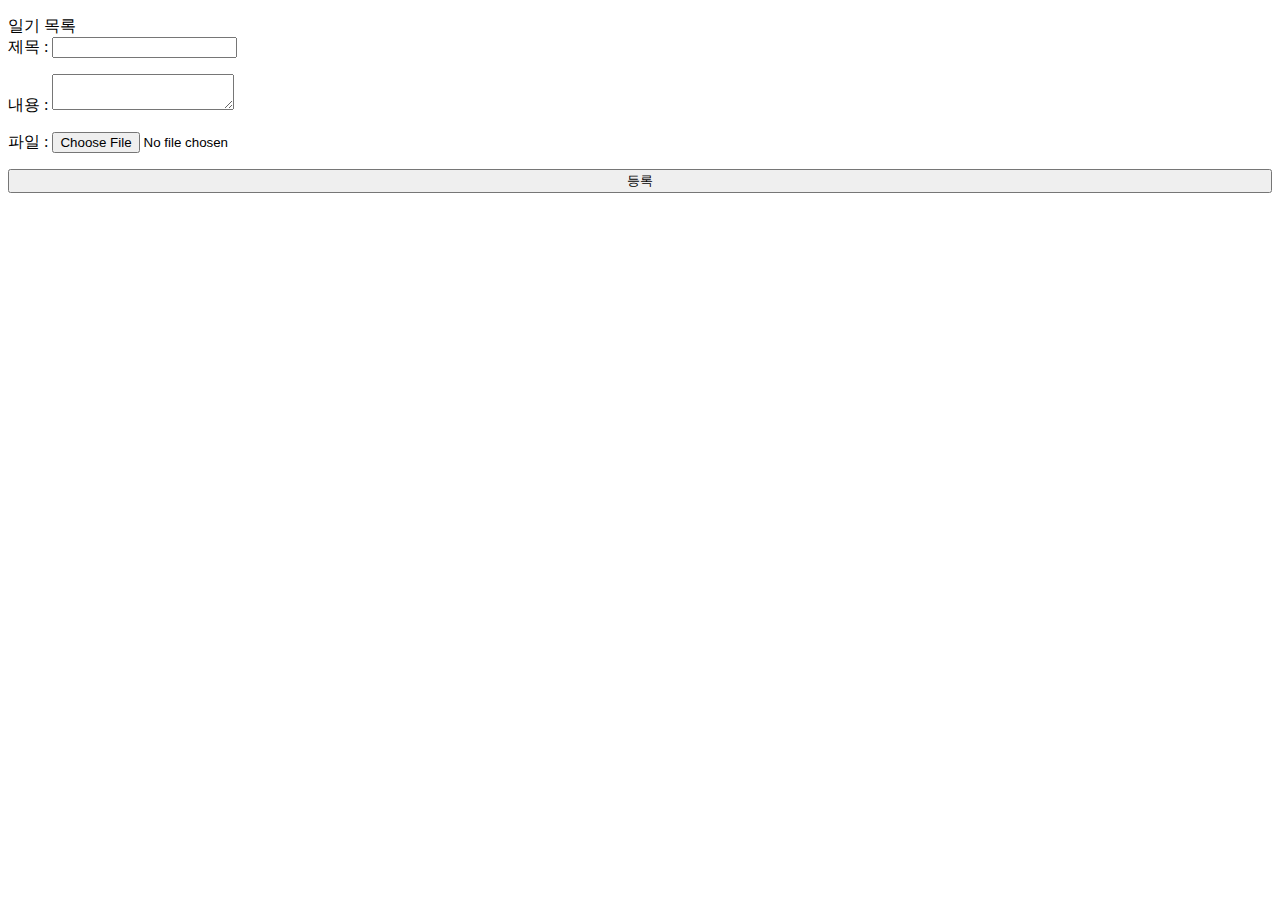
<file: src/main/resources/templates/diary/form.html>
<!doctype html>
<html lang="en" xmlns:th="http://www.thymeleaf.org">
<head th:replace="~{fragments/common :: head}"></head>
<body>
<p th:text="${message}"></p>
<nav>
    <a th:href="@{/diary}">일기 목록</a>
</nav>
<section>
    <form th:action="@{/diary/new}" method="post" th:object="${form}" enctype="multipart/form-data" style="display: flex; flex-direction: column; gap: 1rem;">
        <label>제목 : <input th:field="*{title}"></label>
        <label>내용 : <textarea th:field="*{content}"></textarea></label>
        <label>파일 : <input type="file" th:field="*{file}" ></label>
        <button>등록</button>
    </form>
</section>
</body>
</html>
</file>
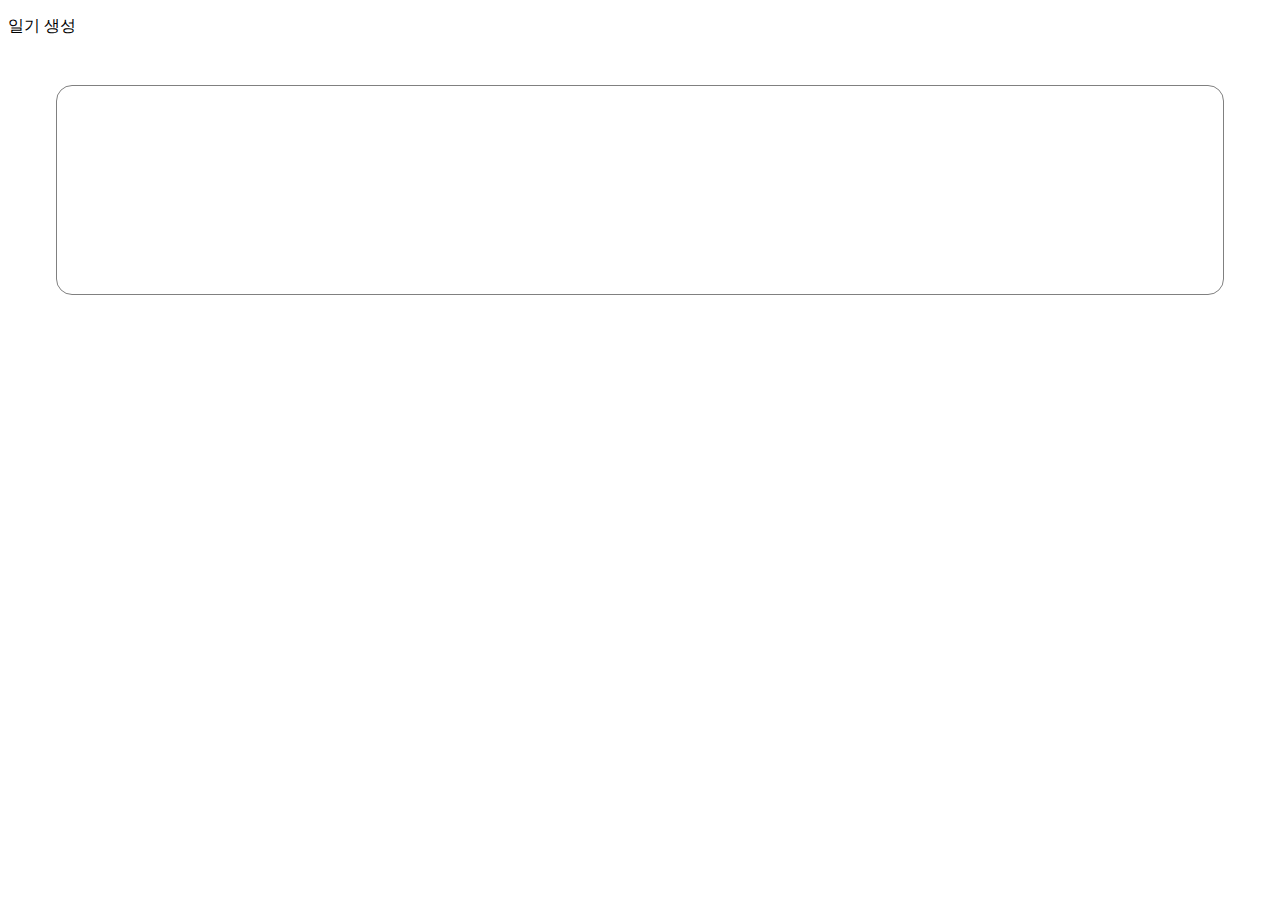
<file: src/main/resources/templates/diary/list.html>
<!doctype html>
<html lang="en" xmlns:th="http://www.thymeleaf.org">
<head th:replace="~{fragments/common :: head}"></head>
<body>
<p th:text="${message}"></p>
<nav>
    <a th:href="@{/diary/new}">일기 생성</a>
</nav>
<section style="padding: 2rem;">
    <div style="display: flex; padding: 1rem; margin: 1rem; border: 1px solid gray; border-radius: 1rem" th:each="el : ${list}">
        <div style="width: 120px" th:if="${el.filename}">
            <img style="width: 100%" th:src="@{/file/{filename}(filename=${el.filename})}" th:alt="이미지">
        </div>
        <div style="display: flex; flex-direction: column; gap: 1rem; padding: 1rem">
            <h3 th:text="${el.title}"></h3>
            <p th:text="${el.content}"></p>
            <h4 th:text="${#temporals.format(el.createdAt, 'yyyy-MM-dd HH:mm')}"></h4>
        </div>
    </div>
</section>
</body>
</html>
</file>
